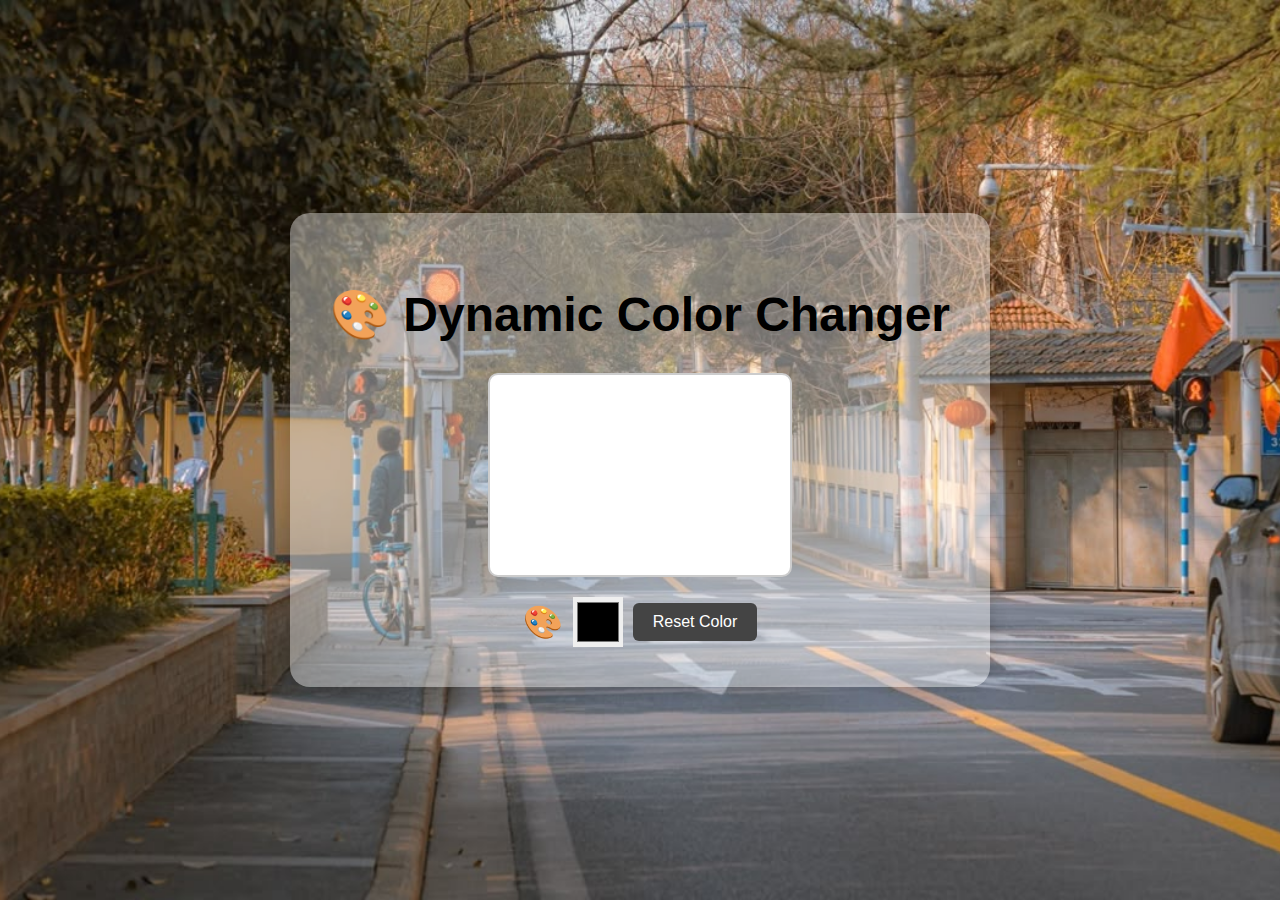
<file: index.html>
<!DOCTYPE html>
<html lang="en">
<head>
  <meta charset="UTF-8">
  <title>Dynamic Color Changer</title>
  <link rel="stylesheet" href="styles.css">
</head>
<body>

  <div class="container">
    <h1>🎨 Dynamic Color Changer</h1>
    
    <div class="color-box" id="colorBox"></div>

    <div class="controls">
      <label for="colorPicker" class="emoji-label">🎨</label>
      <input type="color" id="colorPicker">
      <button id="resetBtn">Reset Color</button>
    </div>
  </div>

  <script src="script.js"></script>
</body>
</html>
</file>
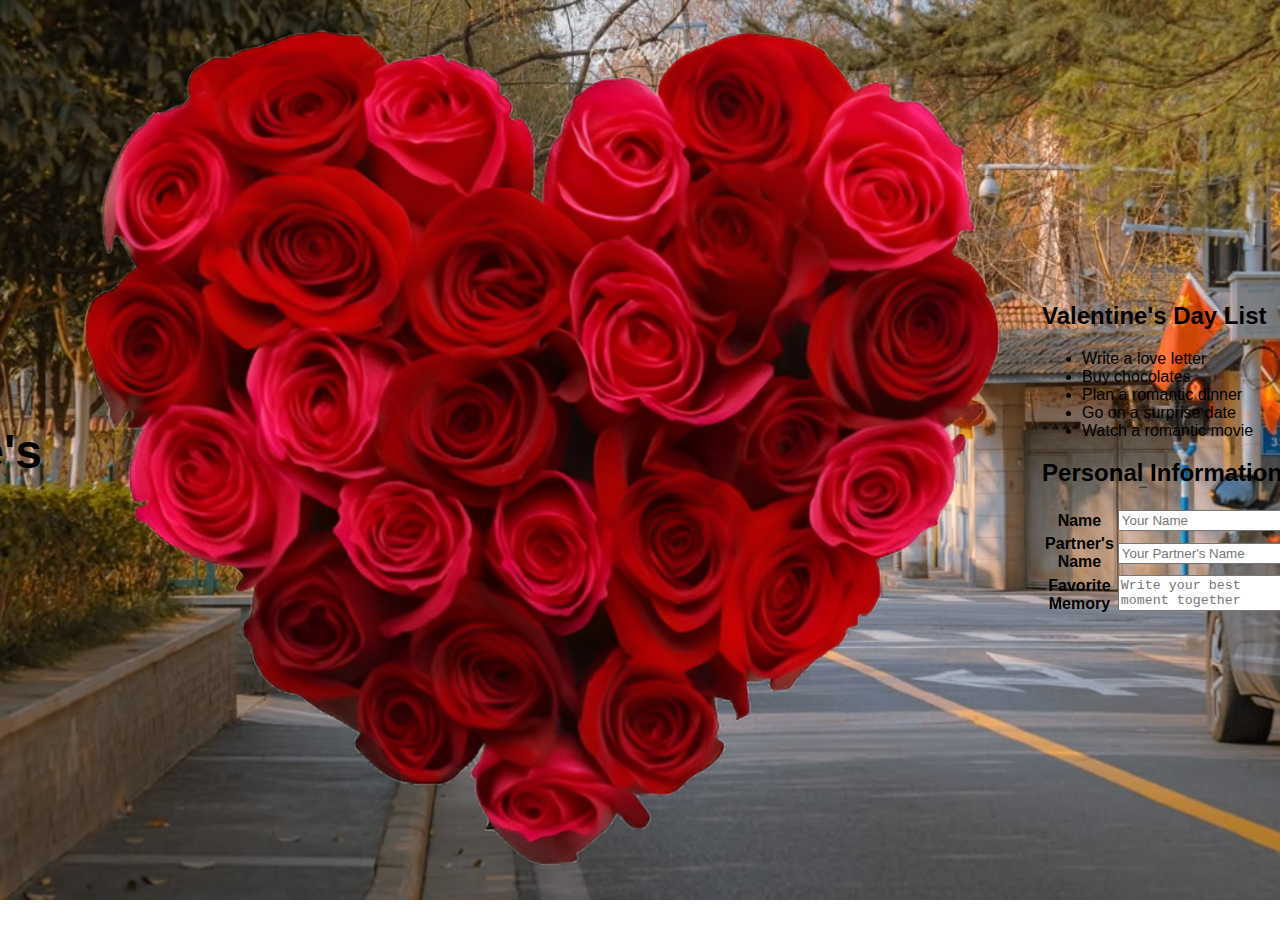
<file: Index.html>
<!DOCTYPE html>
<html lang="en">
<head>
    <meta charset="UTF-8">
    <meta name="viewport" content="width=device-width, initial-scale=1.0">
    <title>Happy Valentine's Day</title>
    <link rel="stylesheet" href="styles.css">
</head>
<body>
    <h1 class="valentine-title">Happy Valentine's Day</h1>
    <div class="header-image">
        <img src="pixelcut-export.png" alt="Romantic Image">
    </div>
    <div class="content-container">
    
        <section class="valentine-list">
            <h2 class="title-font">Valentine's Day List</h2>
            <ul>
                <li>Write a love letter</li>
                <li>Buy chocolates</li>
                <li>Plan a romantic dinner</li>
                <li>Go on a surprise date</li>
                <li>Watch a romantic movie</li>
            </ul>
        </section>

    
        <section class="personal-info">
            <h2 class="title-font">Personal Information</h2>
            <table>
                <tr>
                    <th>Name</th>
                    <td><input type="text" placeholder="Your Name"></td>
                </tr>
                <tr>
                    <th>Partner's Name</th>
                    <td><input type="text" placeholder="Your Partner's Name"></td>
                </tr>
                <tr>
                    <th>Favorite Memory</th>
                    <td><textarea placeholder="Write your best moment together"></textarea></td>
                </tr>
            </table>
        </section>
    </div>


    <section class="maya-k-chino">
        <h2 class="title-font">Maya Ko Chino</h2>
        <form>
            <label for="date">Select Date:</label>
            <input type="date" id="date" name="date">
            
            <label for="gift">Gift Preference:</label>
            <select id="gift" name="gift">
                <option value="chocolate">Chocolate</option>
                <option value="flowers">Flowers</option>
                <option value="letter">Love Letter</option>
                <option value="dinner">Romantic Dinner</option>
            </select>

            <label for="message">Special Message:</label>
            <textarea id="message" name="message" rows="4" placeholder="Write something sweet..."></textarea>
            
            <button type="submit">Send Love</button>
        </form>
    </section>

</body>
</html>
</file>
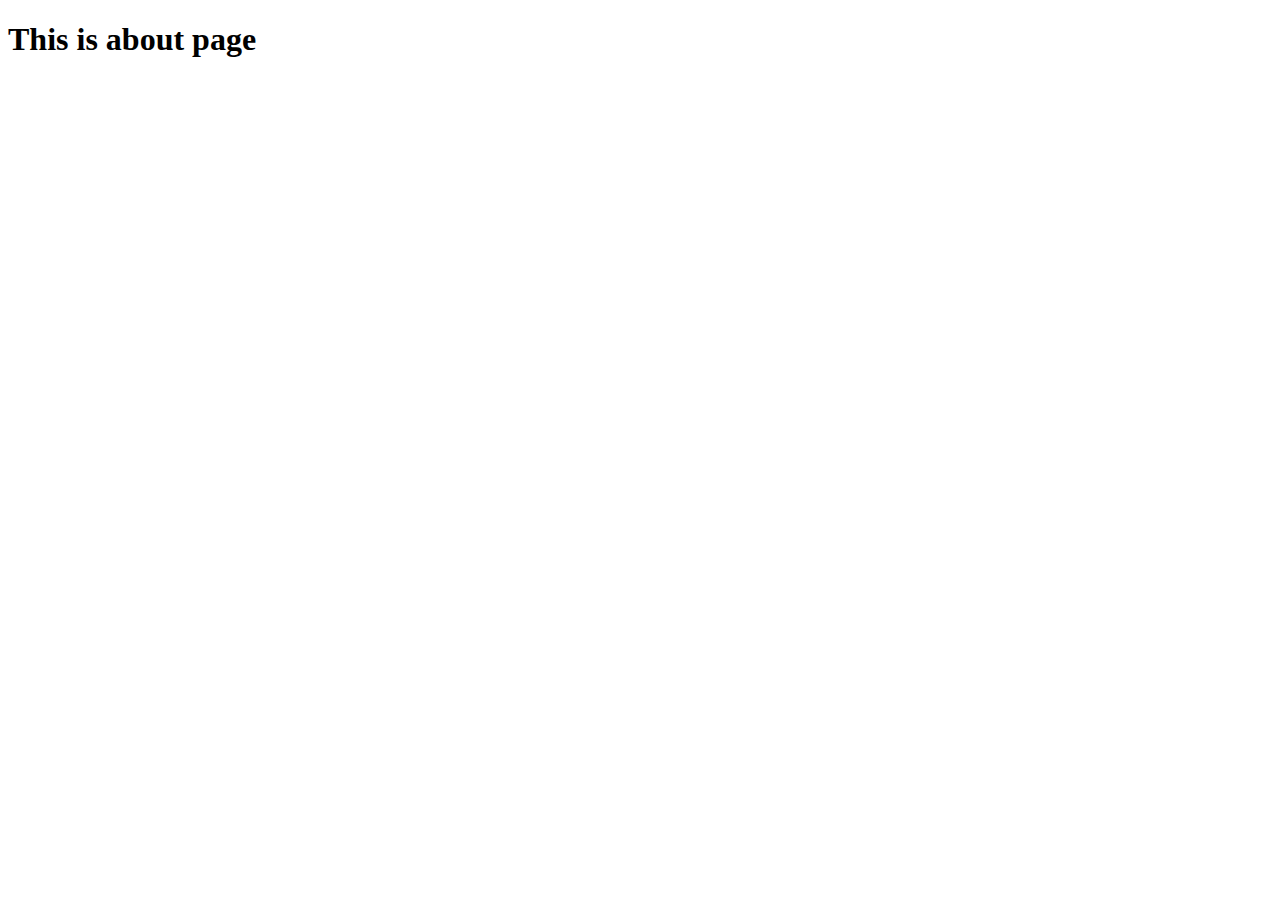
<file: about.html>
<!DOCTYPE html>
<html lang="en">
<head>
  <meta charset="UTF-8">
  <meta name="viewport" content="width=device-width, initial-scale=1.0">
  <title>About</title>
</head>
<h1>  This is about page  </h1>
<body>
  
</body>
</html>
</file>
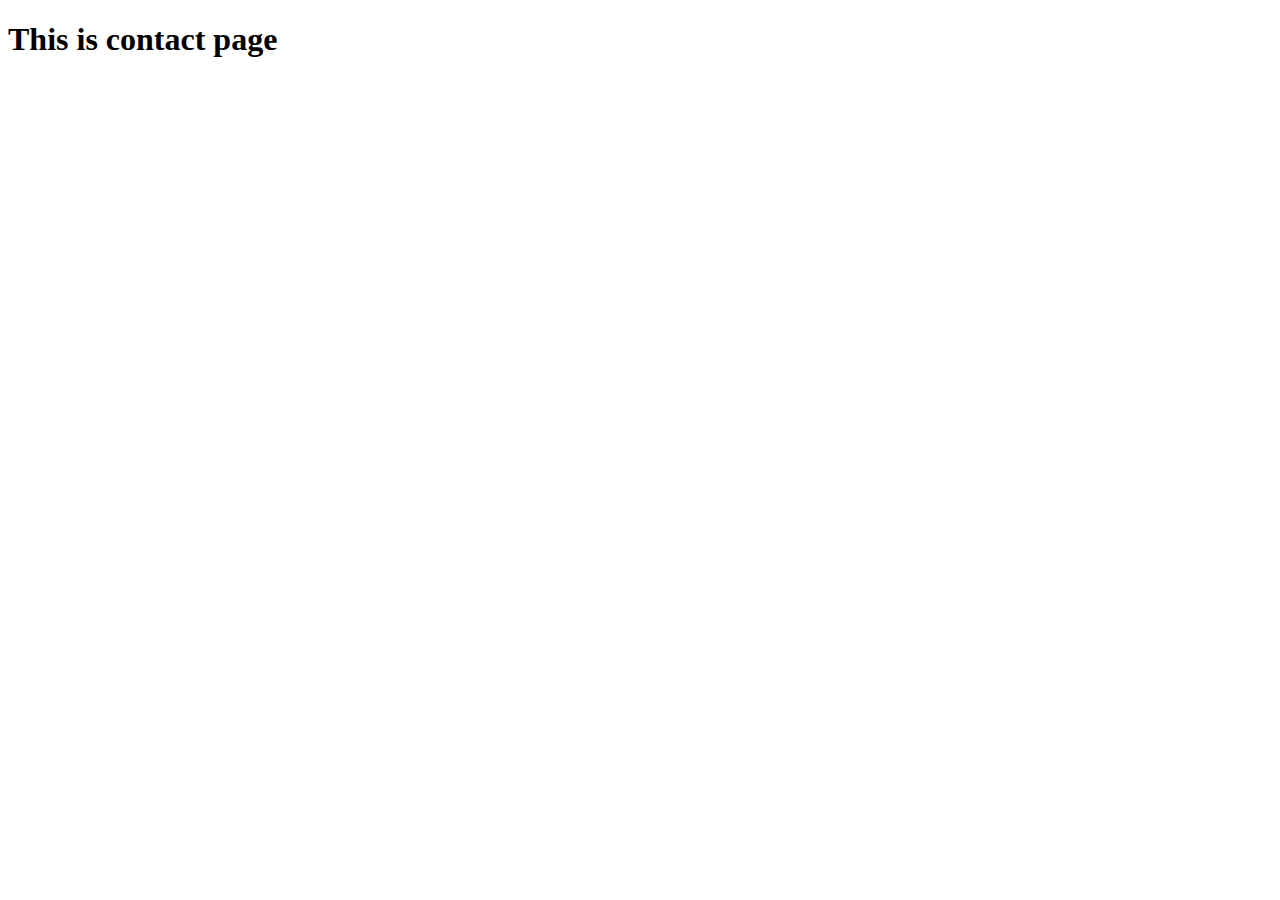
<file: contact.html>
<!DOCTYPE html>
<html lang="en">
<head>
    <meta charset="UTF-8">
    <meta name="viewport" content="width=device-width, initial-scale=1.0">
    <title>contact</title>
</head>
<h1> This is contact page</h1>
<body>
    
</body>
</html>
</file>
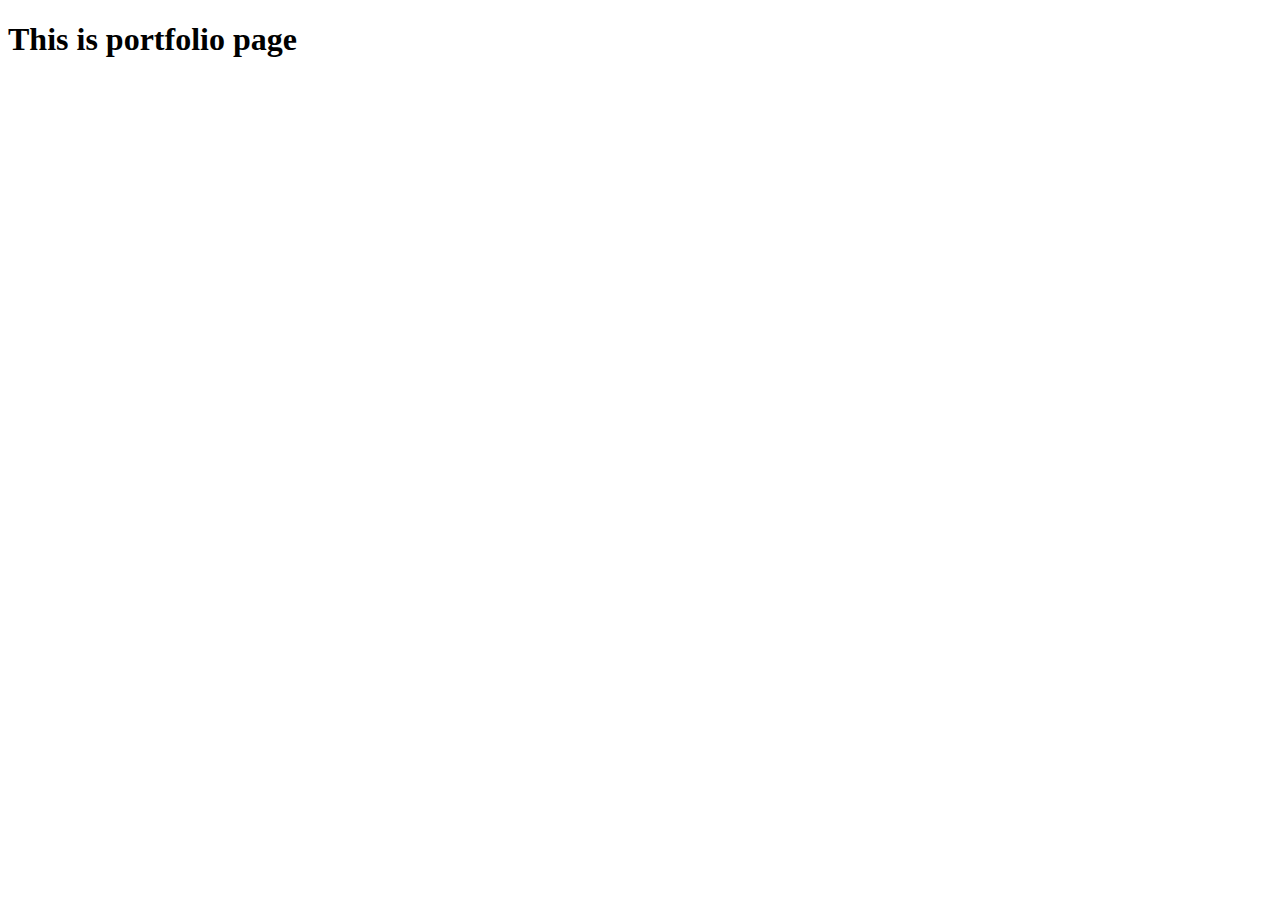
<file: portfolio.html>
<!DOCTYPE html>
<html lang="en">
<head>
    <meta charset="UTF-8">
    <meta name="viewport" content="width=device-width, initial-scale=1.0">
    <title>Portfolio</title>
</head>
<h1> This is portfolio page</h1>
<body>
    
</body>
</html>
</file>
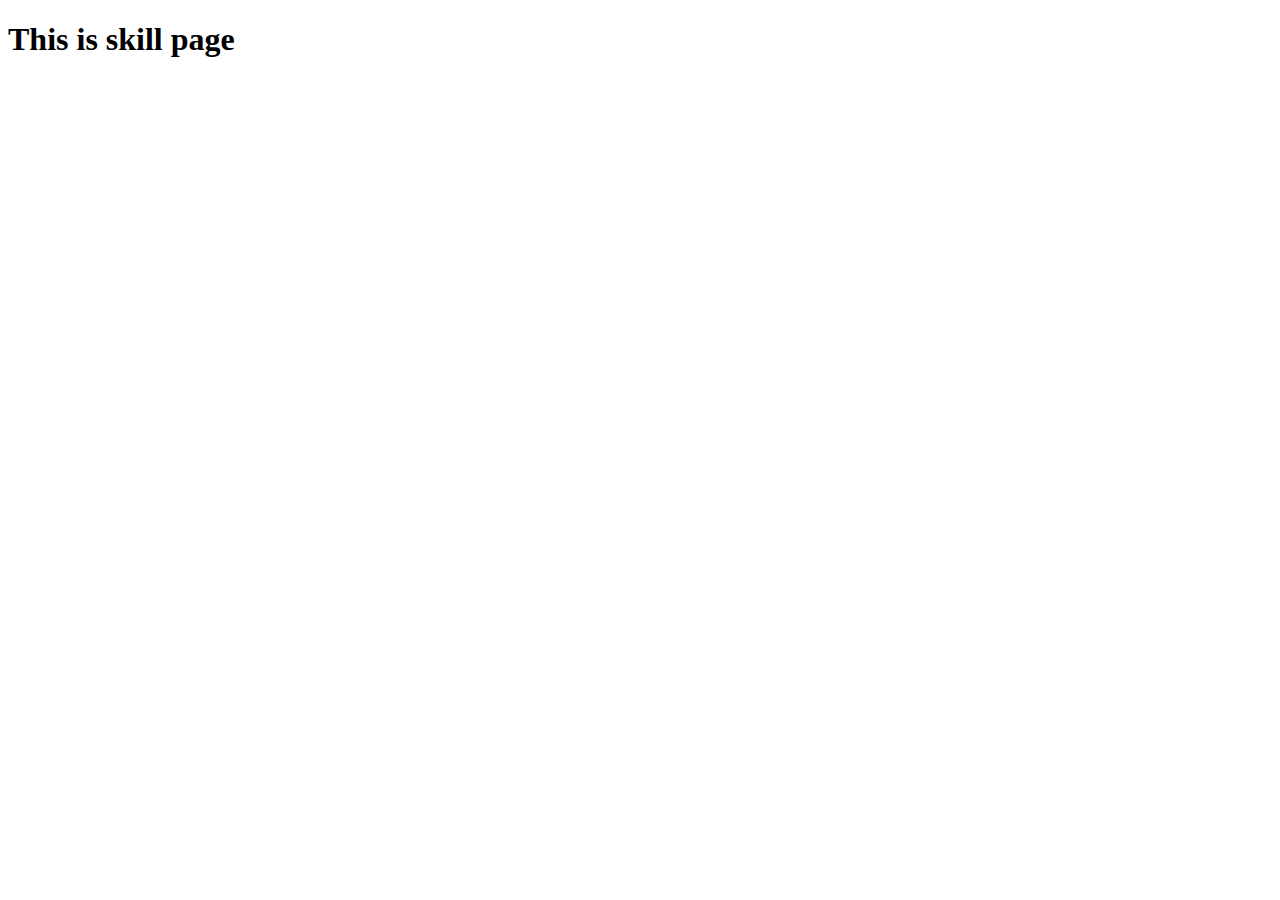
<file: skill.html>
<!DOCTYPE html>
<html lang="en">
<head>
    <meta charset="UTF-8">
    <meta name="viewport" content="width=device-width, initial-scale=1.0">
    <title>Skill</title>
</head>
<h1> This is skill page</h1>
<body>
    
</body>
</html>
</file>
<file: styles.css>
/* Full page background and centering */
body {
    margin: 0;
    height: 100vh;
    background: url('@linviena.jpeg') no-repeat center center fixed;
    background-size: cover;
    display: flex;
    justify-content: center;
    align-items: center;
    font-family: Arial, sans-serif;
  }
  
  .container {
    background-color: rgba(255, 255, 255, 0.4);
    padding: 40px;
    border-radius: 20px;
    text-align: center;
    box-shadow: 0 0 20px rgba(0, 0, 0, 0.2);
  }
  
  /* Heading */
  h1 {
    font-size: 3rem;
    margin-bottom: 30px;
  }
  
  /* Colored box */
  .color-box {
    width: 300px;
    height: 200px;
    background-color: #ffffff;
    border: 2px solid #ccc;
    border-radius: 10px;
    transition: background-color 0.4s ease;
    margin: 0 auto 20px auto;
  }
  
  /* Controls */
  .controls {
    display: flex;
    justify-content: center;
    align-items: center;
    gap: 10px;
  }
  
  .controls input[type="color"] {
    width: 50px;
    height: 50px;
    border: none;
    cursor: pointer;
  }
  
  .controls button {
    padding: 10px 20px;
    font-size: 1rem;
    cursor: pointer;
    background-color: #444;
    color: white;
    border: none;
    border-radius: 6px;
    transition: background-color 0.3s ease;
  }
  
  .controls button:hover {
    background-color: #222;
  }
  
  .emoji-label {
    font-size: 2rem;
    cursor: default;
  }
</file>
